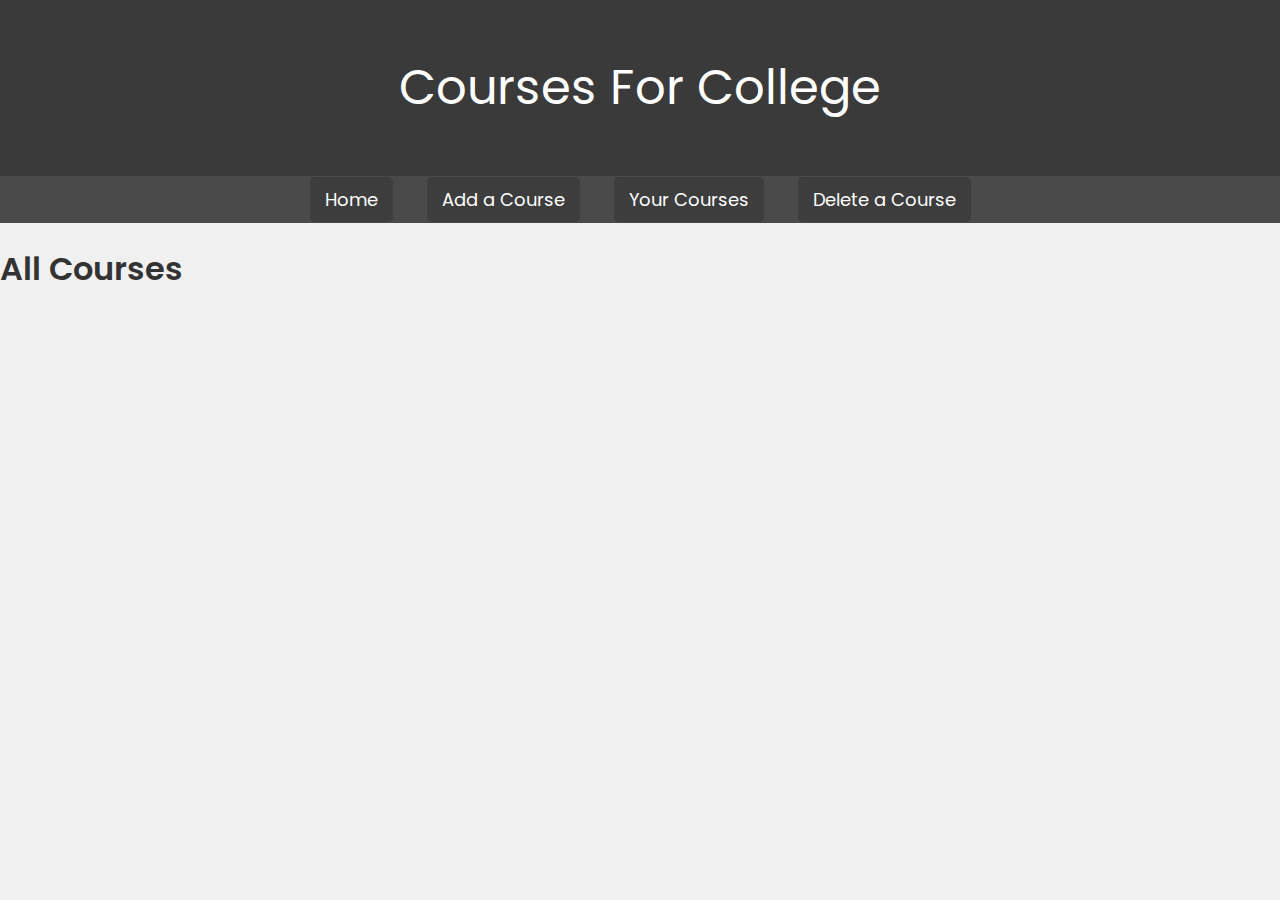
<file: final-project-frontend/index.html>
<!DOCTYPE html>
<html lang="en">
<head>
    <head>
        <meta charset="utf-8">
        <meta name="viewport" content="width=device-width, initial-scale=1.0">
        <meta name="description" content="Final Project for Group 4">
        <title>Final Project :: Home</title>
        <link rel="stylesheet" type="text/css" href="FinalCSS.css">
        <link href="https://fonts.googleapis.com/css2?family=Poppins:wght@300;400;600&display=swap" rel="stylesheet">
        <script src="scripts/scripts.js"></script>
    </head>
</head>
<body>
    <header>
        <h1><a href="index.html">Courses For College</a></h1>
    </header>
    
    <div id="navbar">
        <nav>
            <ul>
                <li><a href="index.html">Home</a></li>
                <li><a href="add_course.html">Add a Course</a></li>
                <li><a href="courses.html">Your Courses</a></li>
                <li><a href="delete.html">Delete a Course</a></li>
            </ul>
        </nav>
    </div>
    <h1>All Courses</h1>
    <ul>
        <div id="list_of_courses"></div>
    </ul>

<!--
<ul>
    <li><a href="#math">Mathematics</a></li>
    <li><a href="#science">Science</a></li>
    <li><a href="#history">History</a></li>
    <li><a href="#literature">Literature</a></li>
    <li><a href="#computerscience">Computer Science</a></li>
</ul>

<div id="math" class="course-section">
    <h2>Mathematics</h2>
    <p>This course covers algebra, calculus, and statistics.</p>
</div>

<div id="science" class="course-section">
    <h2>Science</h2>
    <p>This course covers physics, chemistry, and biology.</p>
</div>

<div id="history" class="course-section">
    <h2>History</h2>
    <p>This course covers world history, ancient civilizations, and modern history.</p>
</div>

<div id="literature" class="course-section">
    <h2>Literature</h2>
    <p>This course covers poetry, drama, and classical literature.</p>
</div>

<div id="computerscience" class="course-section">
    <h2>Computer Science</h2>
    <p>This course covers programming, data structures, and algorithms.</p>
</div>
-->
<!--
    <script>
    function showSection() {
        let hash = window.location.hash.substring(1); // Get the part after #
        let sections = document.querySelectorAll('.course-section');
        
        sections.forEach(section => {
            section.classList.remove('active');
            if (section.id === hash) {
                section.classList.add('active');
            }
        });
    }

    window.addEventListener('hashchange', showSection);
    window.addEventListener('load', showSection);
</script>
-->


</body>
</html>
</file>
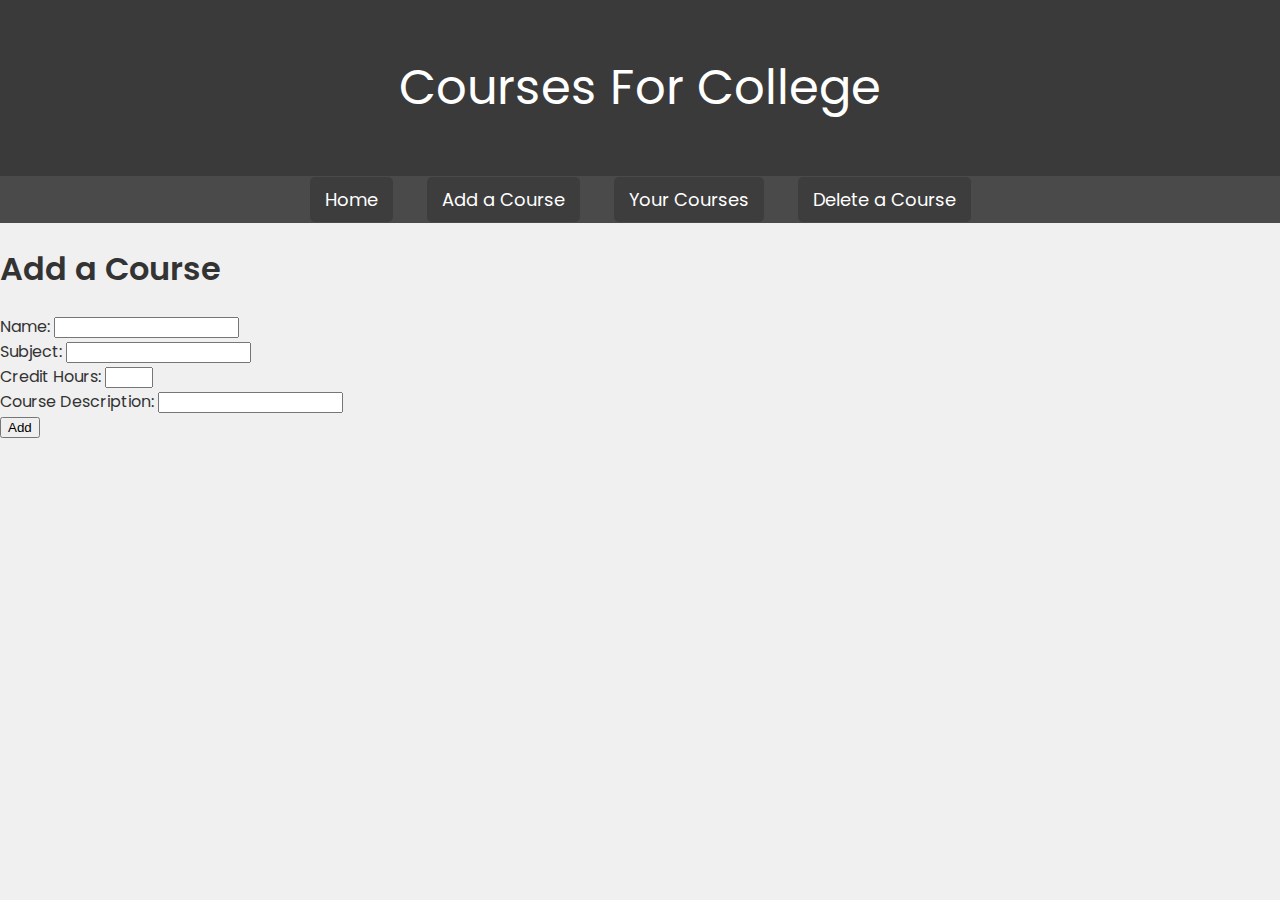
<file: final-project-frontend/add_course.html>
<!DOCTYPE html>
<html lang="en">
    <head>
        <meta charset="utf-8">
        <meta name="viewport" content="width=device-width, initial-scale=1.0">
        <meta name="description" content="Final Project for Group 4">
        <title>Final Project :: About</title>
        <link rel="stylesheet" type="text/css" href="FinalCSS.css">
        <link href="https://fonts.googleapis.com/css2?family=Poppins:wght@300;400;600&display=swap" rel="stylesheet">
        <script src="scripts/add_course.js"></script>
    </head>
<body>
    <header>
        <h1><a href="index.html">Courses For College</a></h1>
    </header>
    
    <div id="navbar">
        <nav>
            <ul>
                <li><a href="index.html">Home</a></li>
                <li><a href="add_course.html">Add a Course</a></li>
                <li><a href="courses.html">Your Courses</a></li>
                <li><a href="delete.html">Delete a Course</a></li>
            </ul>
        </nav>
    </div>


    <h1>Add a Course</h1>
    <form>
        <div>
            <label for="name">Name:</label>
            <input type="text" id="name">
        </div>
        <div>
            <label for="subjectArea">Subject:</label>
            <input type="text" id="subjectArea">
        </div>
        <div>
            <label for="creditHours">Credit Hours:</label>
            <input type="number" min="1" max="6" id="creditHours">
        </div>
        <div>
            <label for="description">Course Description:</label>
            <input type="text" id="description">
        </div>
        <div>
           <input type="button" id="addBtn" value="Add"
        </div>
        <div id="error"></div>
    </form>
</body>
</html>
</file>
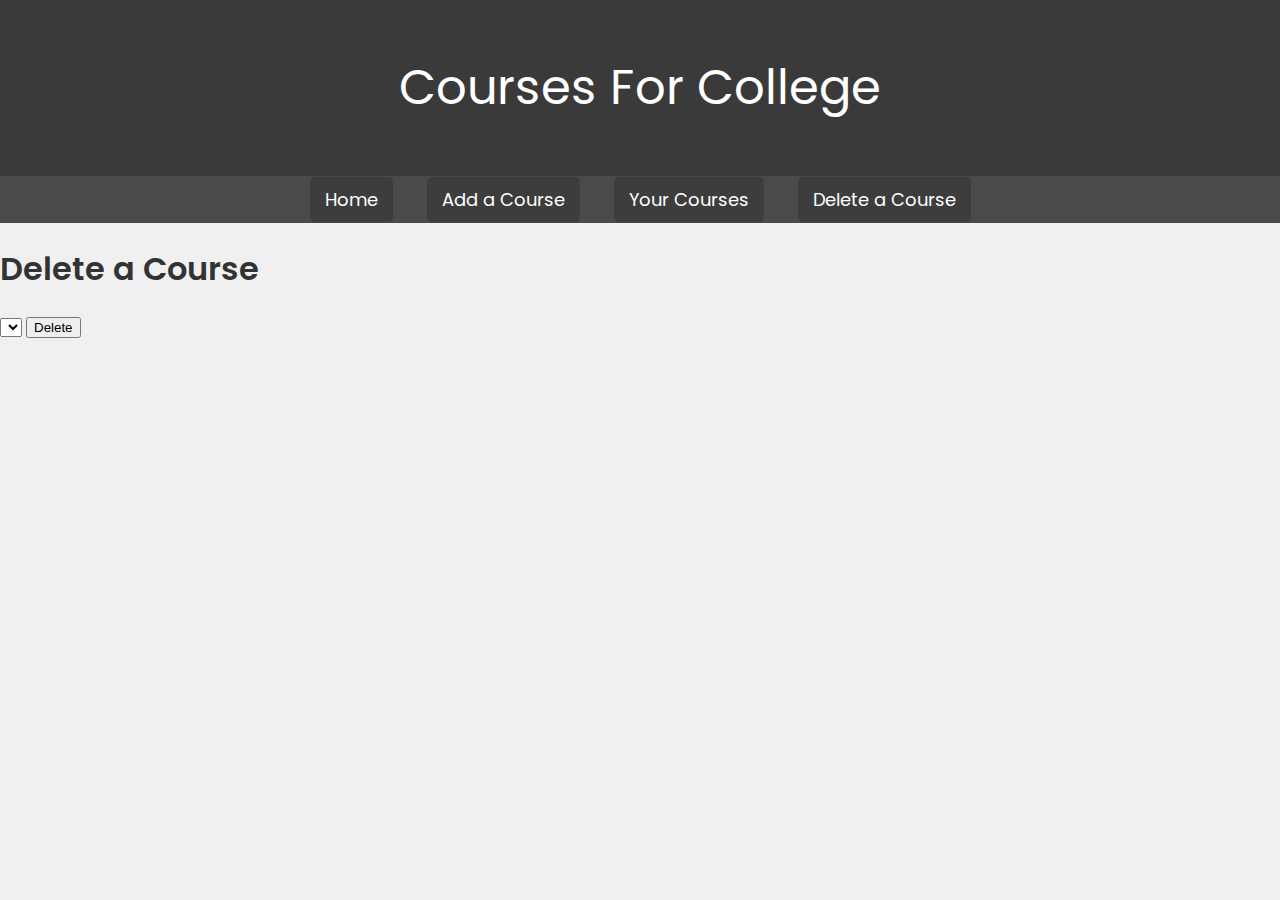
<file: final-project-frontend/delete.html>
<!DOCTYPE html>
<html lang="en">
<head>
    <head>
        <meta charset="utf-8">
        <meta name="viewport" content="width=device-width, initial-scale=1.0">
        <meta name="description" content="Final Project for Group 4">
        <title>Final Project :: Delete a Course</title>
        <link rel="stylesheet" type="text/css" href="FinalCSS.css">
        <link href="https://fonts.googleapis.com/css2?family=Poppins:wght@300;400;600&display=swap" rel="stylesheet">
        <script src="scripts/delete.js"></script>
    </head>
</head>
<body>
    <header>
        <h1><a href="index.html">Courses For College</a></h1>
    </header>
    
    <div id="navbar">
        <nav>
            <ul>
                <li><a href="index.html">Home</a></li>
                <li><a href="add_course.html">Add a Course</a></li>
                <li><a href="courses.html">Your Courses</a></li>
                <li><a href="delete.html">Delete a Course</a></li>
            </ul>
        </nav>
    </div>
    <h1>Delete a Course</h1>
    <form>
        <select id="courseDropdown"></select>
        <input type="button" value="Delete" id="deleteBtn">
        <div id="error"></div>
    </form>

    </body>
    </html>
</file>
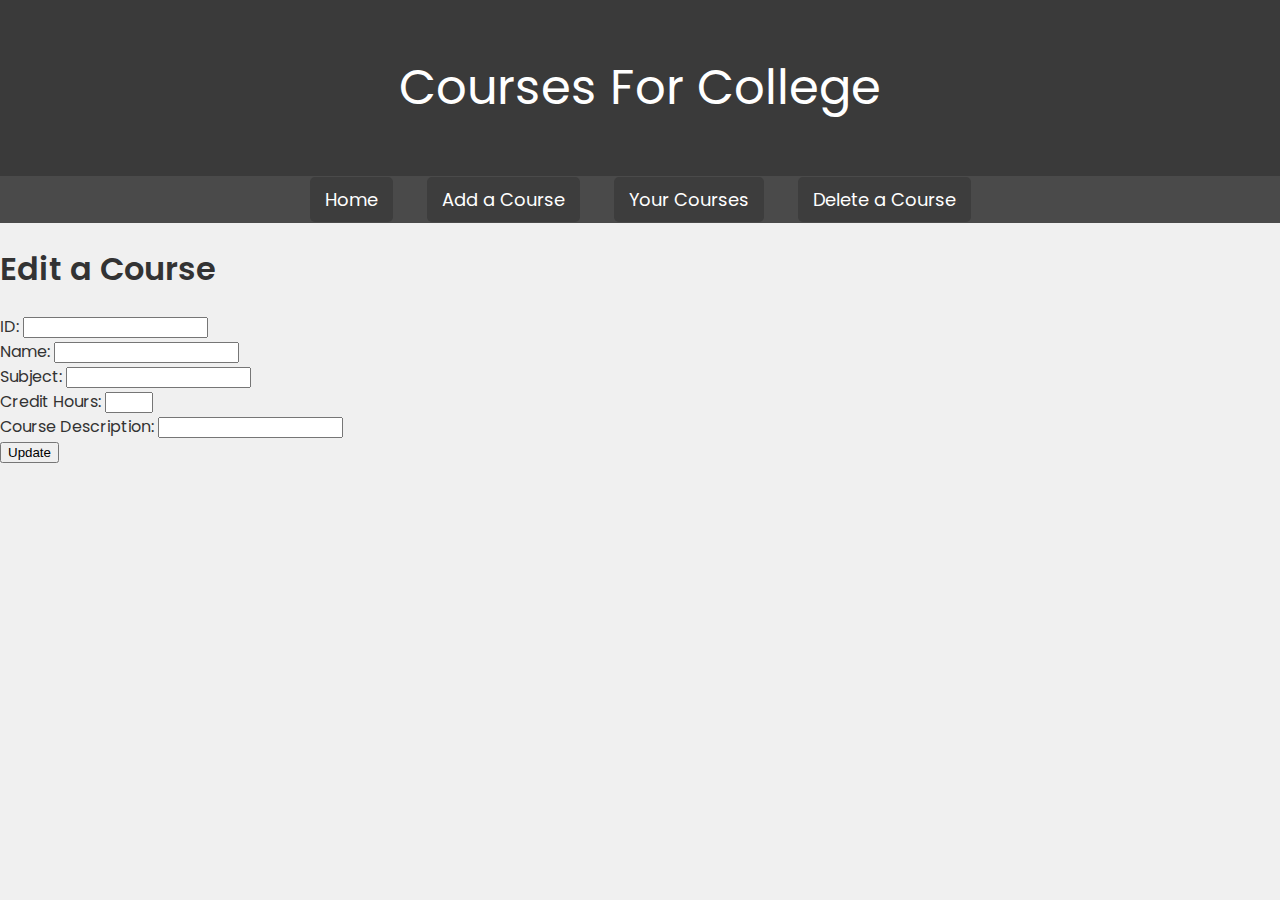
<file: final-project-frontend/edit.html>
<!DOCTYPE html>
<html lang="en">
    <head>
        <meta charset="utf-8">
        <meta name="viewport" content="width=device-width, initial-scale=1.0">
        <meta name="description" content="Final Project for Group 4">
        <title>Final Project :: About</title>
        <link rel="stylesheet" type="text/css" href="FinalCSS.css">
        <link href="https://fonts.googleapis.com/css2?family=Poppins:wght@300;400;600&display=swap" rel="stylesheet">
        <script src="scripts/edit.js"></script>

    </head>
<body>
    <header>
        <h1><a href="index.html">Courses For College</a></h1>
    </header>
    
    <div id="navbar">
        <nav>
            <ul>
                <li><a href="index.html">Home</a></li>
                <li><a href="add_course.html">Add a Course</a></li>
                <li><a href="courses.html">Your Courses</a></li>
                <li><a href="delete.html">Delete a Course</a></li>
            </ul>
        </nav>
    </div>


    <h1>Edit a Course</h1>
    <form>
        <div>
            <label for="courseId">ID:</label>
            <input type="text" id="courseId">
        </div>
        <div>
            <label for="name">Name:</label>
            <input type="text" id="name">
        </div>
        <div>
            <label for="subjectArea">Subject:</label>
            <input type="text" id="subjectArea">
        </div>
        <div>
            <label for="creditHours">Credit Hours:</label>
            <input type="number" min="1" max="6" id="creditHours">
        </div>
        <div>
            <label for="description">Course Description:</label>
            <input type="text" id="description">
        </div>
        <div>
           <input type="button" id="updateBtn" value="Update"
        </div>
        <div id="error"></div>
    </form>
</body>
</html>
</file>
<file: final-project-frontend/FinalCSS.css>
body {
    font-family: 'Poppins', sans-serif;
    background-color: #f0f0f0;
    color: #333333;
    margin: 0;
    padding: 0;
}

p {
    max-width: 600px;
    background: white;
    padding: 15px 20px;
    margin: 20px auto;
    border-radius: 8px;
    box-shadow: 0px 4px 8px rgba(0, 0, 0, 0.1);
    text-align: center;
    font-size: 18px;
    line-height: 1.6;
    color: #333;
}

h1, h2 {
    font-weight: 600;
}

p, ul li, a {
    font-weight: 400;
}

header {
    background: #3a3a3a;
    color: white;
    text-align: center;
    padding: 20px;
    font-size: 24px;
    font-weight: bold;
    box-shadow: 0px 4px 8px rgba(0, 0, 0, 0.2);
}

header h1 a {
    text-decoration: none;
    color: white;
    transition: 0.3s;
}

header h1 a:hover {
    color: #dcdcdc;
}

#navbar {
    background: #4a4a4a;
    padding: 10px 0;
    text-align: center;
}

#navbar ul {
    list-style: none;
    padding: 0;
    margin: 0;
}

#navbar ul li {
    display: inline;
    margin: 0 15px;
}

#navbar ul li a {
    text-decoration: none;
    color: white;
    font-size: 18px;
    padding: 10px 15px;
    transition: 0.3s;
}

#navbar ul li a:hover {
    background: #5a5a5a;
    border-radius: 5px;
}

ul {
    list-style: none;
    padding: 20px;
    text-align: center;
}

ul li {
    display: inline-block;
    margin: 10px;
}

ul li a {
    text-decoration: none;
    background: #3d3d3d;
    color: white;
    padding: 2.5px 2.5px;
    font-size: 18px;
    border-radius: 5px;
    transition: 0.3s;
}

ul li a:hover {
    background: #5d5d5d;
}

.course-section {
    display: none;
    background: white;
    max-width: 800px;
    margin: 30px auto;
    padding: 20px;
    border-radius: 8px;
    box-shadow: 0px 4px 10px rgba(0, 0, 0, 0.1);
    border-left: 5px solid #666;
}

.course-section.active {
    display: block;
}

.course-section h2 {
    color: #444;
    font-size: 28px;
    margin-bottom: 10px;
}

@media (max-width: 768px) {
    header {
        font-size: 20px;
        padding: 15px;
    }

    ul li {
        display: block;
        margin: 10px 0;
    }

    ul li a {
        width: 80%;
        display: block;
        text-align: center;
    }

    .course-section {
        width: 90%;
        padding: 15px;
    }
}
</file>
